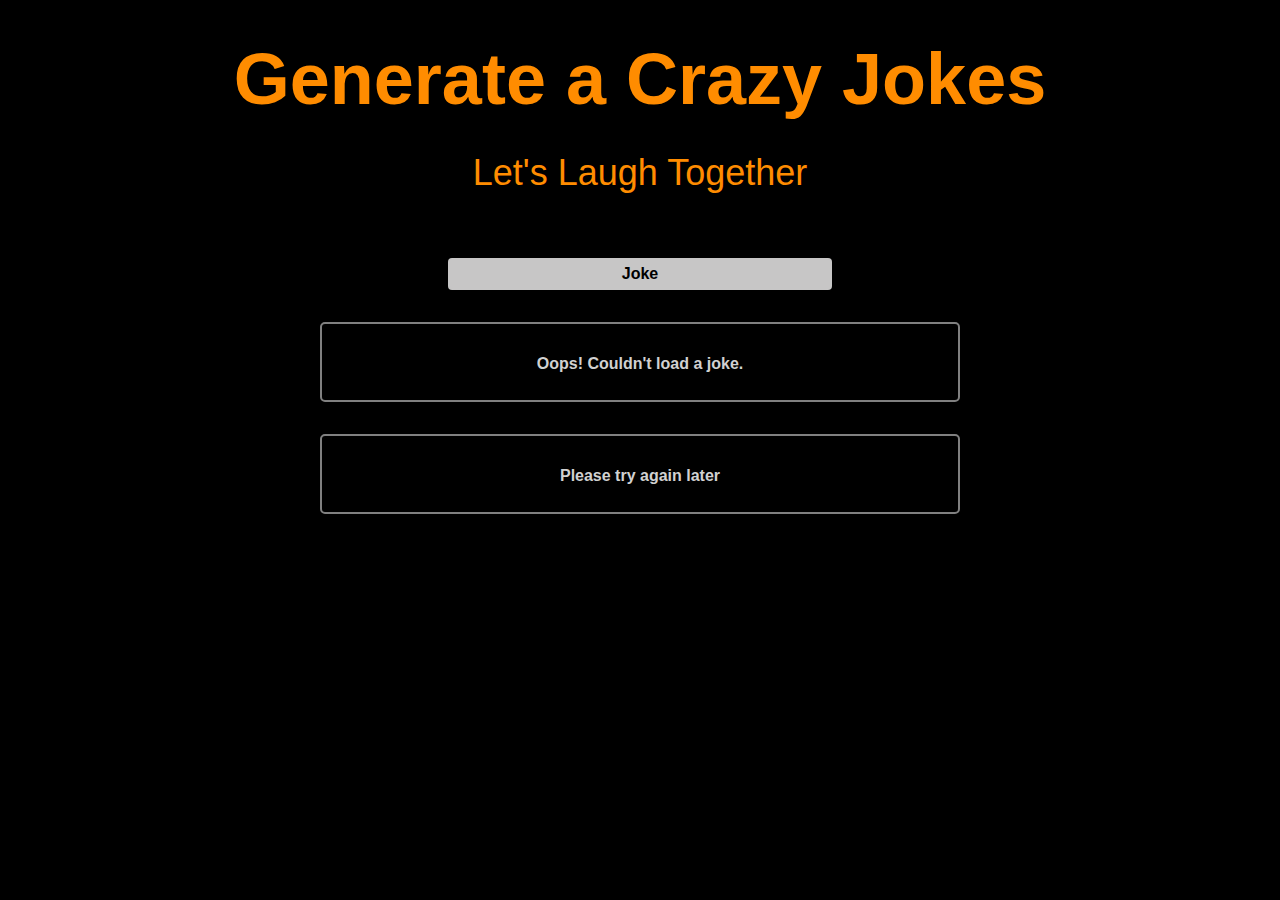
<file: jokesGenerater/index.html>
<!DOCTYPE html>
<html lang="en">
<head>
    <meta charset="UTF-8">
    <meta name="viewport" content="width=device-width, initial-scale=1.0">
    <title>Jokes Generator</title>
    <link rel="stylesheet" href="style.css">
</head>
<body>
    <div class="container">
    <div class="header">
        <h1>Generate a Crazy Jokes</h1>
        <p>Let's Laugh Together</p>
    </div>
    
    <div class="main">
        <button class="setup">Joke</button>
        <div class="first"><p></p></div>

        <div class="second"><p></p></div>
    </div>
    </div>


    <script src="script.js"></script>
</body>
</html>
</file>
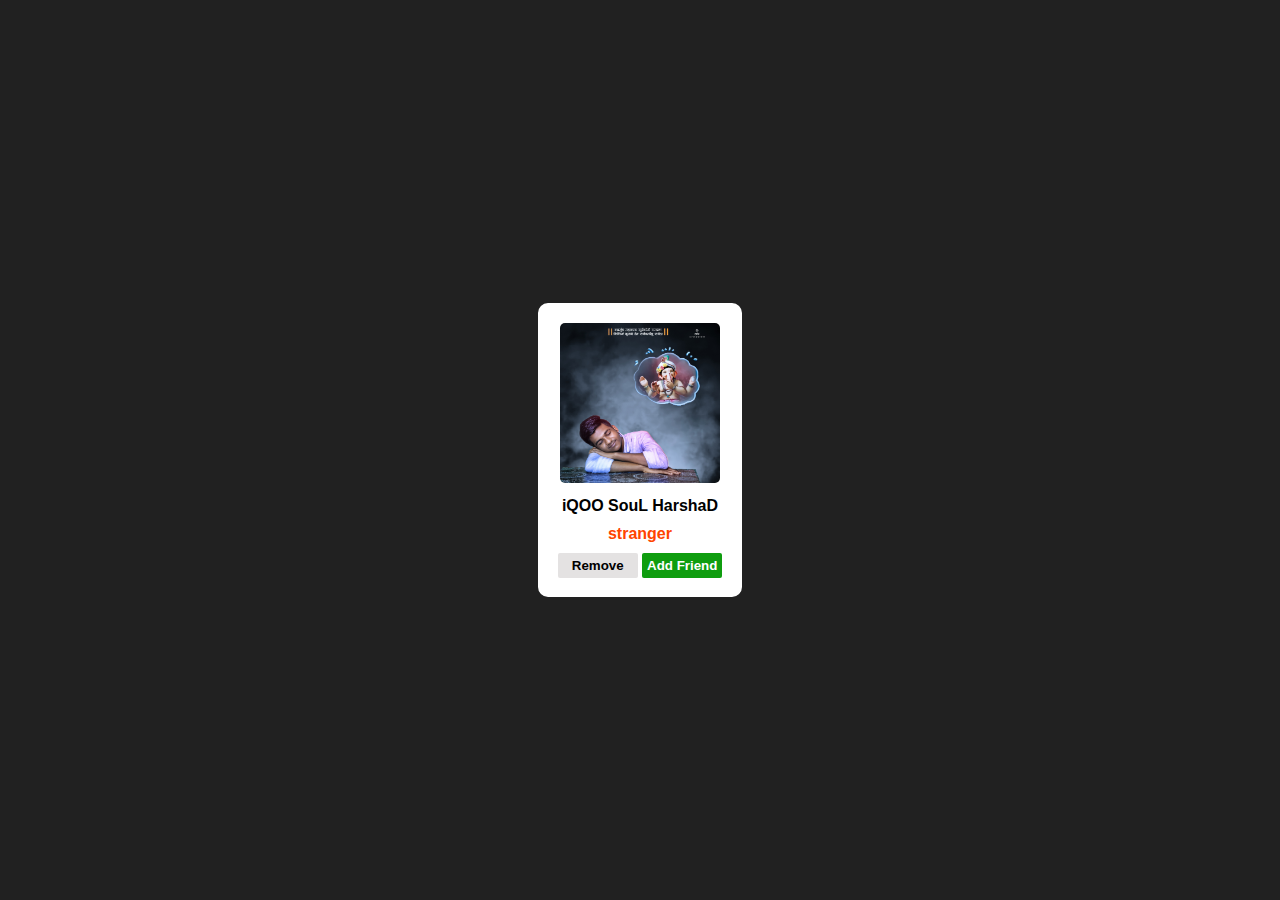
<file: project1/index.html>
<!DOCTYPE html>
<html lang="en">
<head>
    <meta charset="UTF-8">
    <meta name="viewport" content="width=device-width, initial-scale=1.0">
    <title>Add Friend</title>
    <link rel="stylesheet" href="style.css">
</head>
<body>
    <div class="container">
        <div class="profile">
            <img src="profile.jpg" alt="profile img">
        </div>

        <div class="username">iQOO SouL HarshaD</div>
        <div class="nickname">stranger</div>
        <div class="btns">
            <button class="Remove">Remove</button>
            <button class="add-friend">Add Friend</button>
        </div>
    </div>

    <script src="script.js"></script>
</body> 
</html>
</file>
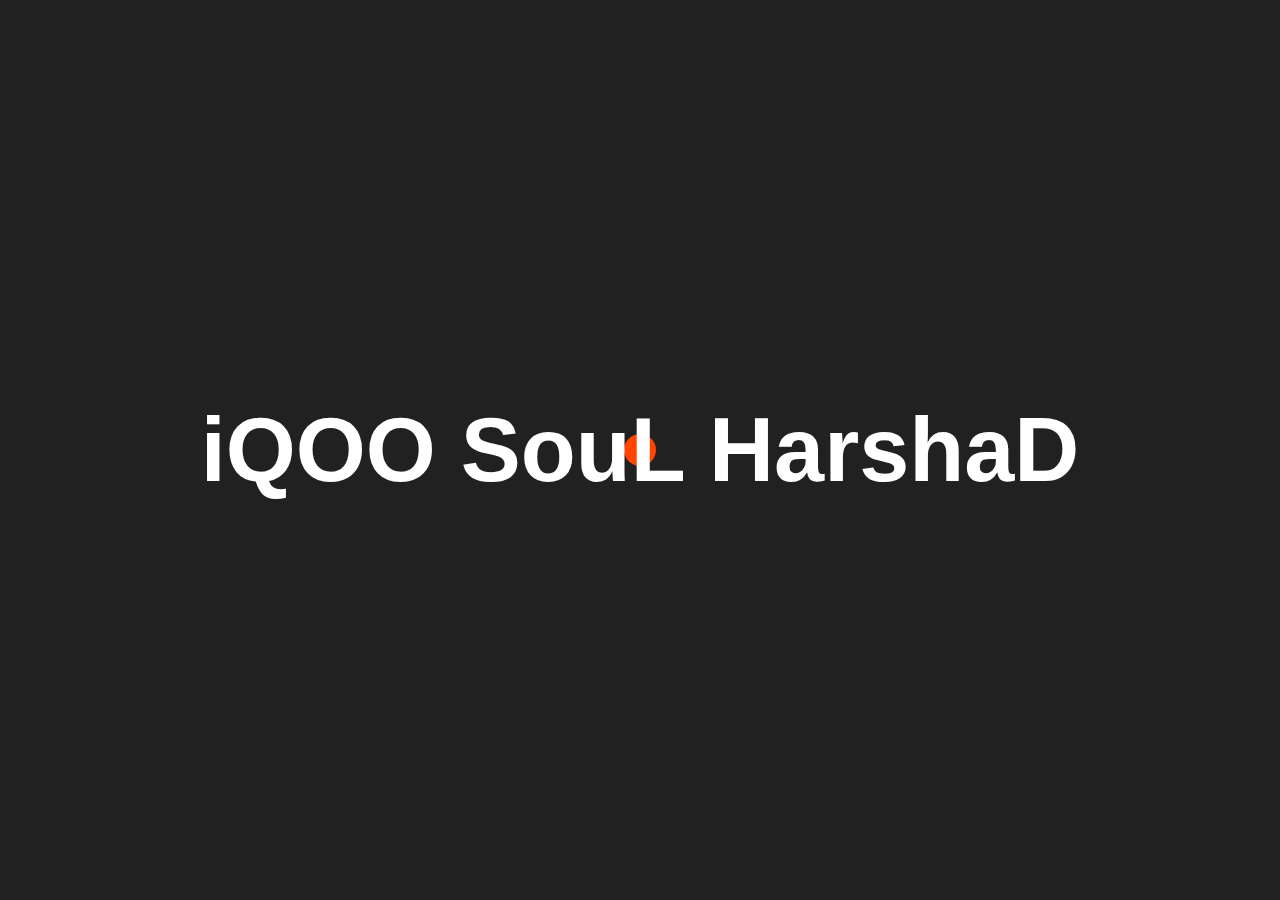
<file: project3/index.html>
<!DOCTYPE html>
<html lang="en">
<head>
    <meta charset="UTF-8">
    <meta name="viewport" content="width=device-width, initial-scale=1.0">
    <title>project 3</title>
    <link rel="stylesheet" href="style.css">
</head>
<body>
    <div class="cursor"></div>
    <h1>iQOO SouL HarshaD</h1>

    <script src="script.js"></script>
</body>
</html>
</file>
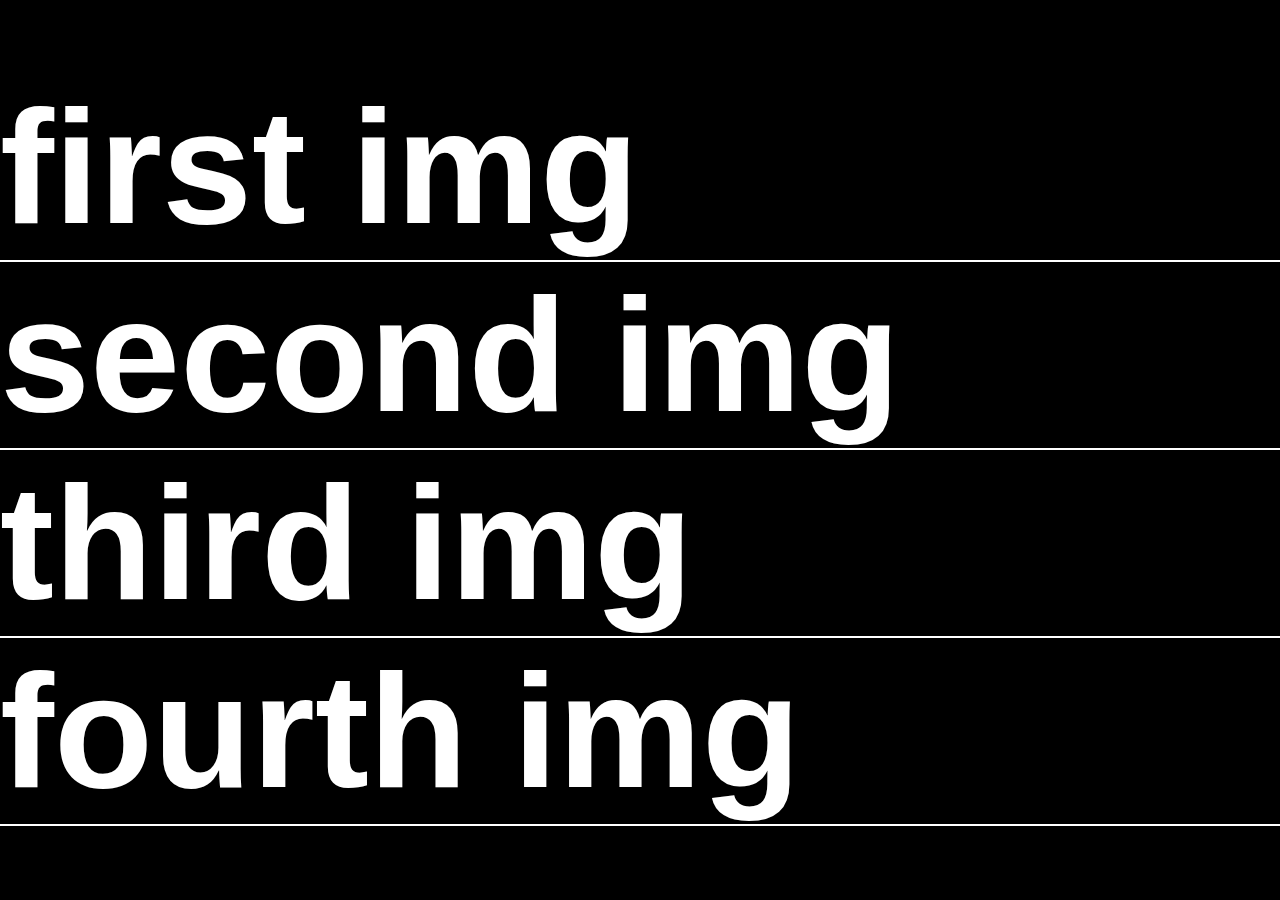
<file: project4/index.html>
<!DOCTYPE html>
<html lang="en">
<head>
    <meta charset="UTF-8">
    <meta name="viewport" content="width=device-width, initial-scale=1.0">
    <title>Project 4</title>
    <link rel="stylesheet" href="style.css">
</head>
<body>
    <div class="main">
        <div class="box">
            <h1>first img</h1>
            <img src="first.jpg" alt="">
        </div>
        <div class="box">
            <h1>second img</h1>
            <img src="second.webp" alt="">
        </div>
        <div class="box">
            <h1>third img</h1>
            <img src="third.heic" alt="">
        </div>
        <div class="box">
            <h1>fourth img</h1>
            <img src="fourth.webp" alt="">
        </div>
    </div>

    <script src="script.js"></script>
</body>
</html>
</file>
<file: jokesGenerater/style.css>
* {
    padding: 0;
    margin: 0;
    box-sizing: border-box;
}

body {
    background-color: black;
    color : rgb(209, 209, 209);
    height : 100vh;
    width : 100vw;
    /* display : flex;
    justify-content: center;
    align-items: center; */
    text-align: center;
    font-family: Verdana, Geneva, Tahoma, sans-serif;
    background-repeat: no-repeat;
    background-position: center;
    background-attachment: fixed;
    background-size: cover;
}



/* .container::before {
    content: '';
    height : 100%;
    width : 100%;
    background-color: black;
    position: absolute;
    top:0px;
    bottom:0px;
    right:0px;
    left:0px;
    z-index: -4;
    opacity : 0.7;
} */



.header {
    font-size : 4vh;
    padding-top : 3%;
    padding-bottom : 5%;
    display: flex;
    flex-direction: column;
    gap : 2rem;
    color : darkorange;
    /* position: relative; */
}

.main {
    display: flex;
    flex-direction: column;
    align-items: center;
    gap : 2rem;
    /* position: relative; */

}

button {
    height : 2rem;
    width : 30vw;
    border : none;
    border-radius: 4px;
    font-weight: 600;
    font-size: 1rem;
    background-color: rgb(199, 198, 198);
}

.punchline {
    margin-top : 3rem;
}

.first {
    height : 5rem;
    width : 50vw;
    border : 2px solid gray;
    /* padding : 10px; */
    line-height : 5rem;
    background-color: black;
    font-weight: 600;
    border-radius: 5px;
    
}

.second {
    height : 5rem;
    width : 50vw;
    border : 2px solid gray;
    /* padding : 10px; */
    line-height: 5rem;
    background-color: black;
    font-weight: 600;
    border-radius: 5px;
}
</file>
<file: project1/style.css>
* {
    padding: 0;
    margin: 0;
    box-sizing: border-box;
}

body {
    background-color: #212121;
    color : white;
    height : 100vh;
    width : 100vw;
    display: flex;
    justify-content: center;
    align-items: center;
    font-family: Verdana, Geneva, Tahoma, sans-serif;
}

.container {
    border : 2px solid white;
    display: flex;
    flex-direction: column;
    justify-content: center;
    align-items: center;
    padding : 1.1rem;
    background-color: white;
    color : black;
    gap : 10px;
    font-weight: 600;
    border-radius: 10px;
}

img {
    height : 10rem;
    width : 10rem;
    border-radius: 5px;
}

.profile {
    /* height : 2rem;
    width : 2rem; */
}

.username {
    color : black;
}

.nickname {
    color : orangered;
}

button {
    height : 25px;
    width : 80px;
    border : gray;
    border-radius: 2px;
    font-family: Arial, Helvetica, sans-serif;
    font-weight: 600;
}

.Remove {
    background-color: rgb(228, 226, 226);
}
.add-friend {
    background-color: rgb(15, 157, 15);
    color : white;
}
</file>
<file: project3/style.css>
* {
    padding: 0;
    margin: 0;
    box-sizing: border-box;
}

body {
    background-color: #212121;
    color : white;
    height : 100vh;
    width : 100vw;
    display: flex;
    justify-content: center;
    align-items: center;
    cursor: none;
}

.cursor {
    height : 2rem;
    width : 2rem;
    /* mix-blend-mode: difference; */
    background-color : orangered;
    /* background-color: white; */
    border-radius: 50%;
    position: absolute;
    transition: all ease 0.01s;
    
}

h1 {
    font-size: 10vh;
    font-family: Verdana, Geneva, Tahoma, sans-serif;
    position: relative;
    z-index: 1;
}
</file>
<file: project4/style.css>
* {
    padding: 0;
    margin: 0;
    box-sizing: border-box;
}

body {
    background-color: black;
    color : white;
    height: 100vh;
    width : 100vw;
    display : flex;
    align-items: center;
    font-family: Verdana, Geneva, Tahoma, sans-serif;
}

.box h1 {
    font-size: 18vh;
    position: relative;
    z-index : 9;
}

.box img {
    height : 150px;
    width : 150px;
    border-radius: 50%;
    object-fit: cover;
    object-position: center;
    position: absolute;
    /* opacity : 0; */
    transform : scale(0);
    transition :transform ease 0.2s;
}

.box {
    /* width : 100%; */
    border-bottom: 2px solid white;
    display : flex;
    align-items: center;
    position : relative;
}

.main {
    width : 100%;
    /* position: relative; */
}
</file>
